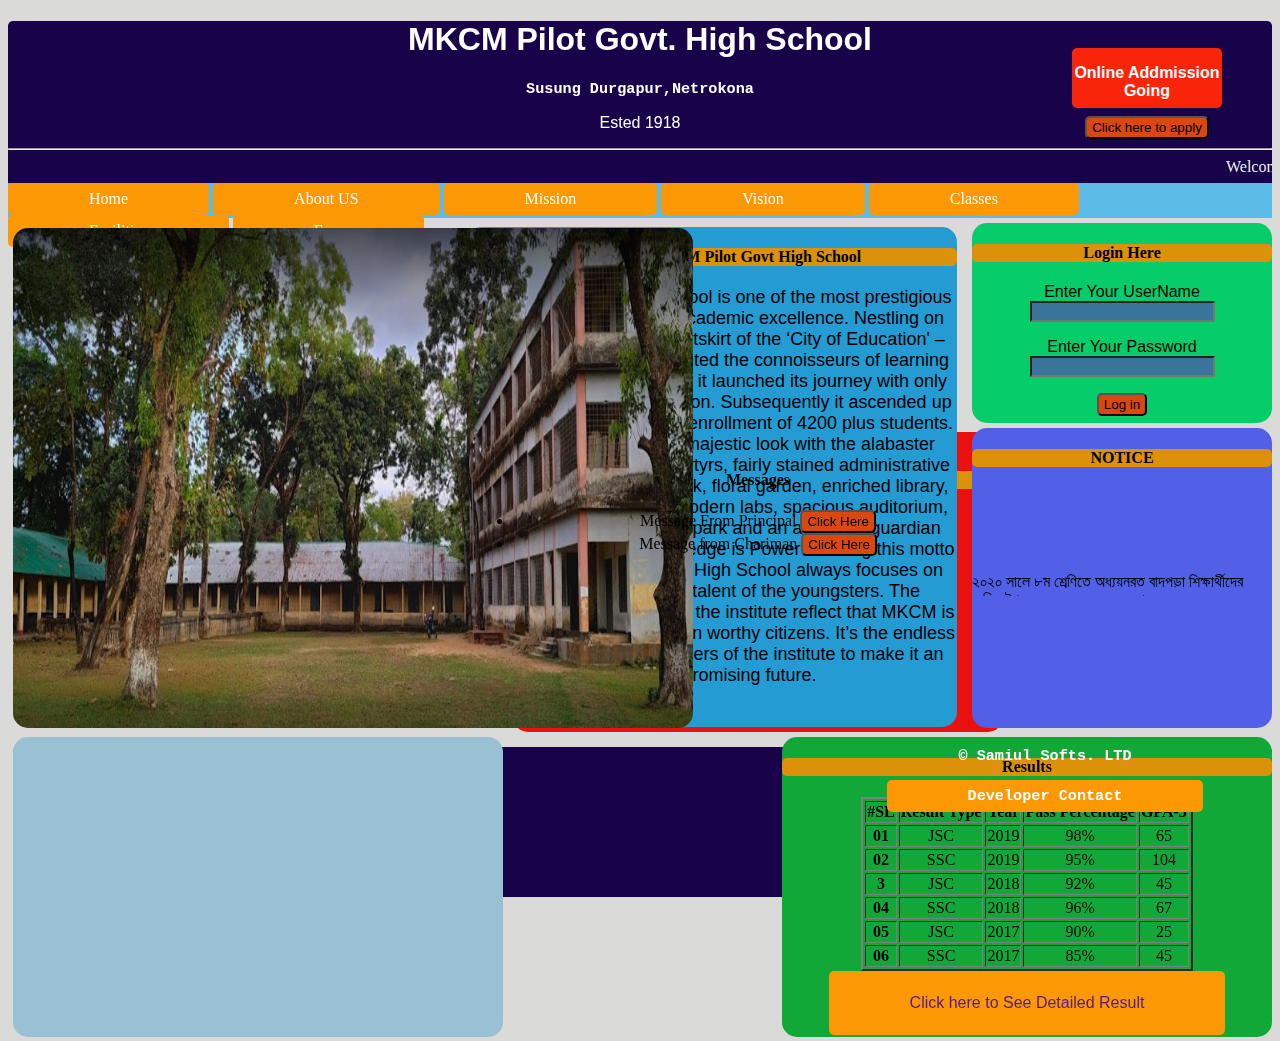
<file: index.html>
<!DOCTYPE html>
<html lang="en">
<head>
    <meta charset="UTF-8">
    <meta name="viewport" content="width=device-width, initial-scale=1.0">
    <title>MKCM Pilot Govt High School</title>
    <link rel="stylesheet" href="style.css">

    <script src="script.js"></script>
</head>
<body>

    <div class="heading">

        <h1> MKCM Pilot Govt. High School</h1>
        <h3> Susung Durgapur,Netrokona</h3>
        <p>Ested 1918</p>
        <div class="online">
            <p> <strong>Online Addmission Going</strong></p>
            <button type="submit">Click here to apply</button>
        </div>
        <hr>
        
        <marquee>Welcome to MKCM Pilot Govt High School,Susung Durgapur,Netrokona.Best High School in Susang Durgapur, Netrakona
            M.K.C.M Meaning is (M= Moharaja, K=Kumud, C=Chandra, M=Memorial) Pilot Govt. High School, Susang Durgapur, Netrakona, Bangladesh</marquee>
        <hr>
    </div>

    <div class="navbar">
        <div class="nav-bg">
            
            <a href="index.html">Home</a>
            <a href="aboutus.html" >About US</a>
            <a href="Mission.html"> Mission</a>
            <a href="Mission.html"> Vision</a>
            <a href="classes.html"> Classes</a>
            <a href="facilities.html"> Facilities</a>
            <a href="fees.html">Fees</a>
        </div>
    </div>
    

    <div class="login">
        <form name="login">
            <h4>Login Here</h4>
            <p> Enter  Your UserName <input type="text" name="username"></p>
            <p> Enter Your Password <input type="password" name="password"></p>
    
            <button type="submit" name="btn" onclick="checkLog()"> Log in</button>
           
        </form>
    </div>
    

    <div class="notice">
        <h4 align="center"> NOTICE</h4>
        
        <marquee behavior="scroll" direction="up" scrollamount="3">
            <li>২০২০ সালে ৮ম শ্রেণিতে অধ্যয়নরত বাদপড়া শিক্ষার্থীদের রেজিস্ট্রেশন এবং ২০১৮ ও ২০১৯ সালের যেসকল রেজিস্ট্রেশনকৃত শিক্ষার্থী জেএসসি পরীক্ষায় এক বিষয়ে অকৃতকার্য শিক্ষার্থীদের রেজিস্ট্রেশন নবায়ন সংক্রান্ত বিজ্ঞপ্তি I</li>  
            <li>
                ২২/১২/২০২০ ও ২৩/১২/২০২০ তারিখের নাম সংশোধন ও বয়স সংশোধন সভার প্রার্থী তালিকা
            </li>  
      
        </marquee>
            

        
        
    </div>

    
    <div class="home-img">
        <img src="images/photo3.png">
    </div>
    <div class="photo-cap">
        <h4>Welcome to MKCM Pilot Govt High School</h4>
        <p >MKCM Pilot Govt High School is one of the most prestigious and reputed institutes of academic excellence. Nestling on the secured and serene outskirt of the ‘City of Education' –Mymensingh, it has enchanted the connoisseurs of learning across the country. In 1918 it launched its journey with only 20 students of School Section. Subsequently it ascended up to class XII . Now it has an enrollment of 4200 plus students. The campus assumes a majestic look with the alabaster monument of language martyrs, fairly stained administrative building and academic block, floral garden, enriched library, multimedia class rooms, modern labs, spacious auditorium, large playground, nursery park and an attractive guardian shed cum cafeteria.

            “Knowledge is Power” bearing this motto in heart, MKCM Pilot Govt High School always focuses on flourishing the dormant talent of the youngsters. The successive acquirements of the institute reflect that MKCM is a home presenting the nation worthy citizens. It’s the endless endeavour of all the members of the institute to make it an abode of promising future.</p>
    </div>

    <div class="video-home">
        <iframe width="490" height="300" border-radius: 15px; src="https://www.youtube.com/embed/jJ4HvIfGFLA" frameborder="0" allow="accelerometer; autoplay; clipboard-write; encrypted-media; gyroscope; picture-in-picture" allowfullscreen></iframe>

    </div>
    <div class="home-msg">
        <br>
        <h4>Messages</h4>
        <li>Message From Principal  <button type="submit">Click Here</button></li>
        <li>Message from Chariman  <button type="submit">Click Here</button></li>
    </div>
    <div class="home-results">
        <h4>Results</h4>
        <table border="2px" align="center">
            <th>#SL</th>
            <th>Result Type</th>
            <th>Year</th>
            <th>Pass Percentage</th>
            <th>GPA-5</th>
            <tr>
                <th>01</th>
                <td>JSC</td>
                <td>2019</td>
                <td>98%</td>
                <td>65</td>
            </tr>
            <tr>
                <th>02</th>
                <td>SSC</td>
                <td>2019</td>
                <td>95%</td>
                <td>104</td>
            </tr>
            <tr>
                <th>3</th>
                <td>JSC</td>
                <td>2018</td>
                <td>92%</td>
                <td>45</td>
            </tr>
            <tr>
                <th>04</th>
                <td>SSC</td>
                <td>2018</td>
                <td>96%</td>
                <td>67</td>
            </tr>
            <tr>
                <th>05</th>
                <td>JSC</td>
                <td>2017</td>
                <td>90%</td>
                <td>25</td>
            </tr>
            <tr>
                <th>06</th>
                <td>SSC</td>
                <td>2017</td>
                <td>85%</td>
                <td>45</td>
            </tr>
        </table>
        <a href=""><p>Click here to See Detailed Result</p></a>
    </div>
    

    <div class="footer">
        <h3>&copy Samiul Softs. LTD</h3>
        
        <h3><a href="https://samiul1998.github.io/updatedcv/?fbclid=IwAR0cUzGqZdkNRWwWoCAR8rqXWjsfKzkArJZkNiJvgIBCY6mC-QLw0M16-og">Developer Contact</a> </h3>
    </div>
  

    
</body>
</html>
</file>
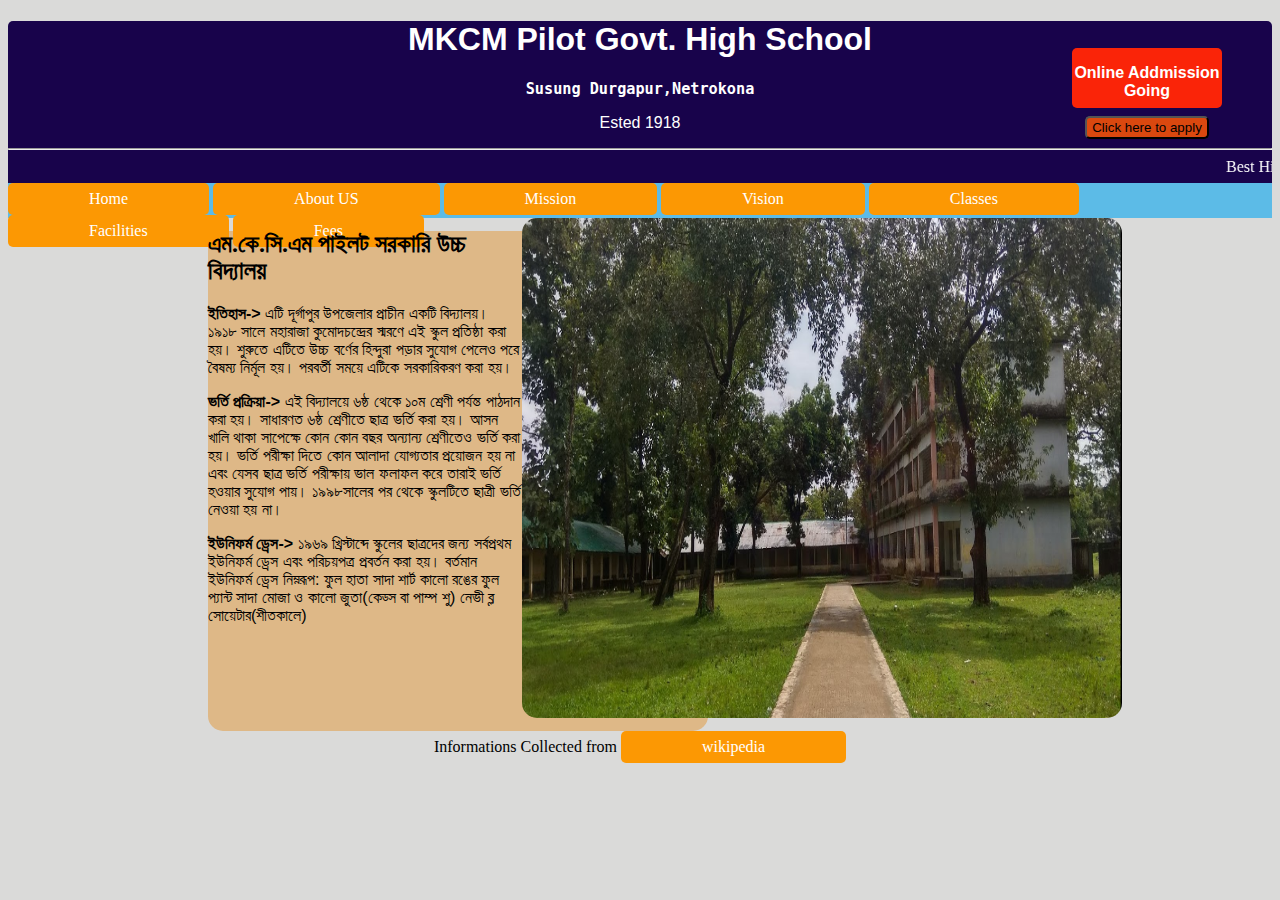
<file: aboutus.html>
<!DOCTYPE html>
<html lang="en">
<head>
    <meta charset="UTF-8">
    <meta name="viewport" content="width=device-width, initial-scale=1.0">
    <title>About US</title>
    <link rel="stylesheet" href="style.css">
</head>
<body>
    
    <div class="heading">
        <h1> MKCM Pilot Govt. High School</h1>
        <h3> Susung Durgapur,Netrokona</h3>
        <p>Ested 1918</p>
        <div class="online">
            <p> <strong>Online Addmission Going</strong></p>
            <button type="submit">Click here to apply</button>
        </div>
        <hr>
        <marquee>Best High School in Susang Durgapur, Netrakona
            M.K.C.M Meaning is (M= Moharaja, K=Kumud, C=Chandra, M=Memorial) Pilot Govt. High School, Susang Durgapur, Netrakona, Bangladesh</marquee>
            <hr>
    </div>
    <div class="navbar">
        <div class="nav-bg">
            
            <a href="index.html">Home</a>
            <a href="aboutus.html" >About US</a>
            <a href="Mission.html"> Mission</a>
            <a href="Mission.html"> Vision</a>
            <a href="classes.html"> Classes</a>
            <a href="facilities.html"> Facilities</a>
            <a href="fees.html">Fees</a>
        </div>
    </div>

    <div class="about-photo">
        <img src="images/photo1.png">
    </div>
    <div class="details">
       <h2>এম.কে.সি.এম পাইলট সরকারি উচ্চ বিদ্যালয় </h2>
       <p><b>ইতিহাস-></b>
        এটি দূর্গাপুর উপজেলার প্রাচীন একটি বিদ্যালয়। ১৯১৮ সালে মহারাজা কুমোদচন্দ্রের স্মরণে এই স্কুল প্রতিষ্ঠা করা হয়। শুরুতে এটিতে উচ্চ বর্ণের হিন্দুরা পড়ার সুযোগ পেলেও পরে বৈষম্য নির্মূল হয়। পরবর্তী সময়ে এটিকে সরকারিকরণ করা হয়।</p>

        <p><b>ভর্তি প্রক্রিয়া-></b>
            এই বিদ্যালয়ে ৬ষ্ঠ থেকে ১০ম শ্রেণী পর্যন্ত পাঠদান করা হয়। সাধারণত ৬ষ্ঠ শ্রেণীতে ছাত্র ভর্তি করা হয়। আসন খালি থাকা সাপেক্ষে কোন কোন বছর অন্যান্য শ্রেণীতেও ভর্তি করা হয়। ভর্তি পরীক্ষা দিতে কোন আলাদা যোগ্যতার প্রয়োজন হয় না এবং যেসব ছাত্র ভর্তি পরীক্ষায় ভাল ফলাফল করে তারাই ভর্তি হওয়ার সুযোগ পায়। ১৯৯৮সালের পর থেকে স্কুলটিতে ছাত্রী ভর্তি নেওয়া হয় না।</p>

        <p> <b>ইউনিফর্ম ড্রেস-></b>
            ১৯৬৯ খ্রিস্টাব্দে স্কুলের ছাত্রদের জন্য সর্বপ্রথম ইউনিফর্ম ড্রেস এবং পরিচয়পত্র প্রবর্তন করা হয়। বর্তমান ইউনিফর্ম ড্রেস নিম্নরূপ:
            
            ফুল হাতা সাদা শার্ট
            কালো রঙের ফুল প্যান্ট
            সাদা মোজা ও কালো জুতা(কেড্স বা পাম্প শু)
            নেভী ব্ল সোয়েটার(শীতকালে)</p>
    </div>

    <footer> Informations Collected from <a href="https://bn.wikipedia.org/wiki/%E0%A6%8F%E0%A6%AE.%E0%A6%95%E0%A7%87.%E0%A6%B8%E0%A6%BF.%E0%A6%8F%E0%A6%AE_%E0%A6%AA%E0%A6%BE%E0%A6%87%E0%A6%B2%E0%A6%9F_%E0%A6%B8%E0%A6%B0%E0%A6%95%E0%A6%BE%E0%A6%B0%E0%A6%BF_%E0%A6%89%E0%A6%9A%E0%A7%8D%E0%A6%9A_%E0%A6%AC%E0%A6%BF%E0%A6%A6%E0%A7%8D%E0%A6%AF%E0%A6%BE%E0%A6%B2%E0%A6%AF%E0%A6%BC"> wikipedia</a></footer>

    
</body>
</html>
</file>
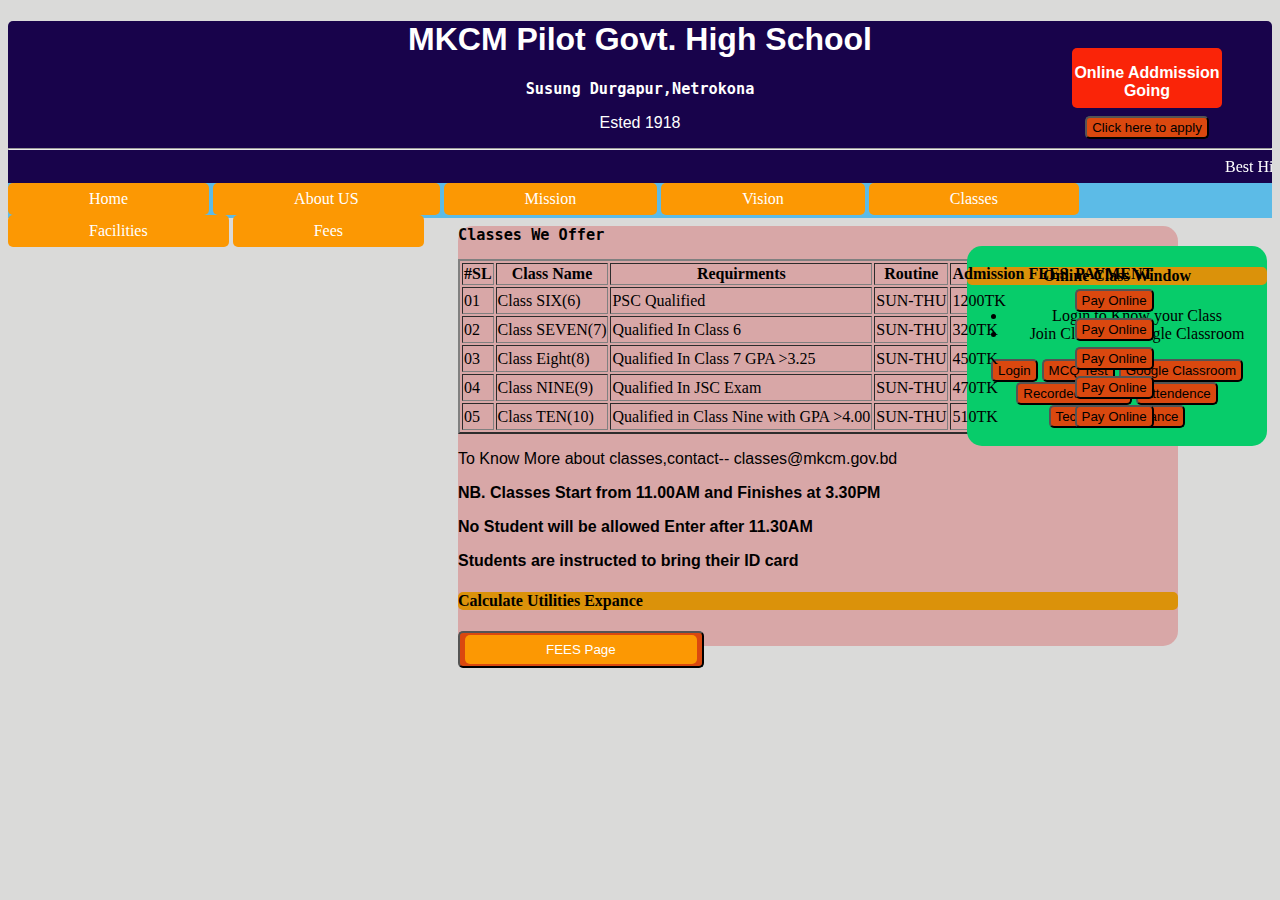
<file: classes.html>
<!DOCTYPE html>
<html lang="en">
<head>
    <meta charset="UTF-8">
    <meta name="viewport" content="width=device-width, initial-scale=1.0">
    <title>Classes</title>
    <link rel="stylesheet" href="style.css">
    <script src="script.js"></script>
</head>
<body>

    
    <div class="heading">
        <h1> MKCM Pilot Govt. High School</h1>
        <h3> Susung Durgapur,Netrokona</h3>
        <p>Ested 1918</p>
        <div class="online">
            <p> <strong>Online Addmission Going</strong></p>
            <button type="submit">Click here to apply</button>
        </div>
        <hr>
        <marquee>Best High School in Susang Durgapur, Netrakona
            M.K.C.M Meaning is (M= Moharaja, K=Kumud, C=Chandra, M=Memorial) Pilot Govt. High School, Susang Durgapur, Netrakona, Bangladesh</marquee>
            <hr>
    </div>
    <div class="navbar">
        <div class="nav-bg">
            
            <a href="index.html">Home</a>
            <a href="aboutus.html" >About US</a>
            <a href="Mission.html"> Mission</a>
            <a href="Mission.html"> Vision</a>
            <a href="classes.html"> Classes</a>
            <a href="facilities.html"> Facilities</a>
            <a href="fees.html">Fees</a>
        </div>
    </div>

    <div class="class">
        <h3>Classes We Offer</h3>

        <table border="2px">
            <th>#SL</th>
            <th>Class Name</th>
            <th>Requirments</th>
            <th>Routine</th>
            <th>Admission FEES</th>
            <th>PAYMENT</th>
            <tr>
                <td>01</td>
                <td>Class SIX(6)</td>
                <td>PSC Qualified</td>
                <td>SUN-THU</td>
                <td>1200TK</td>
                <td><button type="submit">Pay Online</button></td>
            </tr>
            <tr>
                <td>02</td>
                <td>Class SEVEN(7)</td>
                <td>Qualified In Class 6</td>
                <td>SUN-THU</td>
                <td>320TK</td>
                <td><button type="submit">Pay Online</button></td>
            </tr>
            <tr>
                <td>03</td>
                <td>Class Eight(8)</td>
                <td>Qualified In Class 7 GPA >3.25 </td>
                <td>SUN-THU</td>
                <td>450TK</td>
                <td><button type="submit">Pay Online</button></td>
            </tr>
            <tr>
                <td>04</td>
                <td>Class NINE(9)</td>
                <td>Qualified In JSC Exam </td>
                <td>SUN-THU</td>
                <td>470TK</td>
                <td><button type="submit">Pay Online</button></td>
            </tr>
            <tr>
                <td>05</td>
                <td>Class TEN(10)</td>
                <td>Qualified in Class Nine with GPA >4.00 </td>
                <td>SUN-THU</td>
                <td>510TK</td>
                <td><button type="submit">Pay Online</button></td>
            </tr>
           

        </table>
        <p>To Know More about classes,contact-- classes@mkcm.gov.bd</p>
        <p><strong>NB. Classes Start from 11.00AM and Finishes at 3.30PM</strong></p>
        <p><strong>No Student will be allowed Enter after 11.30AM </strong></p>
        <p><strong>Students are instructed to bring their ID card</strong></p>

        <h4>Calculate Utilities Expance</h4>
        <button type="submit"><a href="fees.html">FEES Page</a></button>
    </div>
    <div class="online-class">
        <h4>Online Class Window</h4>
        <ul>
            <li>Login to Know your Class</li>
            <li>Join Class Via Google Classroom</li>
            
        </ul>
        <button type="submit">Login</button>
        <button type="submit">MCQ Test</button>
        <button type="submit">Google Classroom</button>
        <button type="submit">Recorded Videos</button>
        <button type="submit">Attendence</button>
        <button type="submit">Technical Assistance</button>
    </div>
    
</body>
</html>
</file>
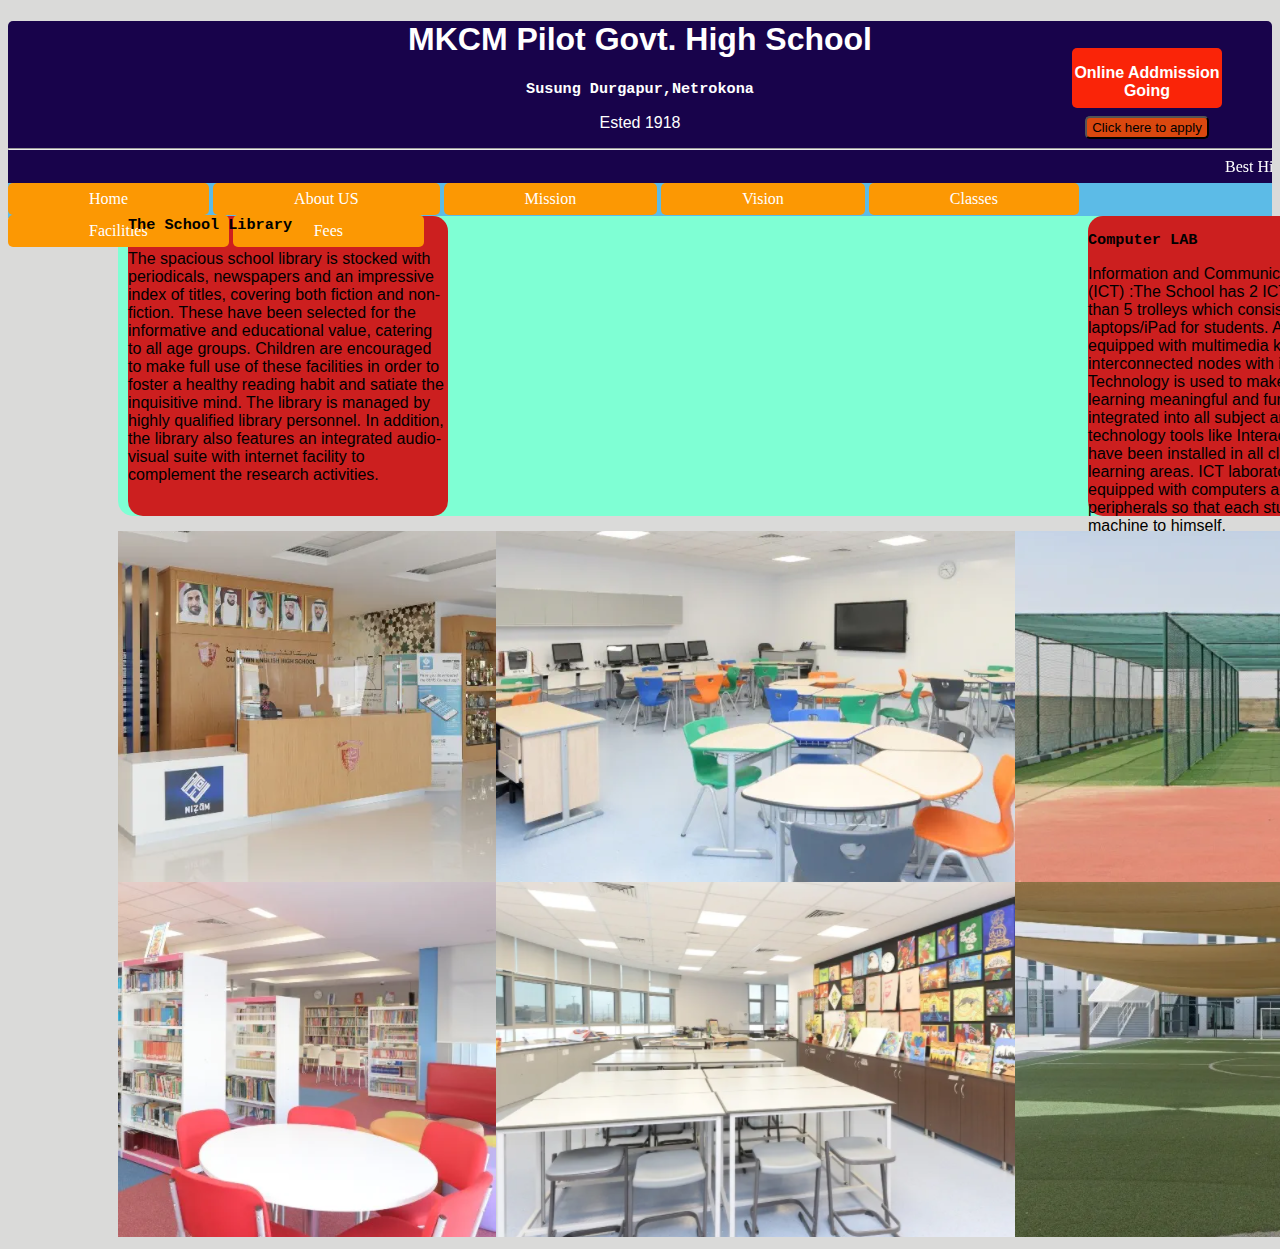
<file: facilities.html>
<!DOCTYPE html>
<html lang="en">
<head>
    <meta charset="UTF-8">
    <meta name="viewport" content="width=device-width, initial-scale=1.0">
    <title>Facilities</title>
    <link rel="stylesheet" href="style.css">
    <script src="script.js"></script>
</head>
<body>

    
    <div class="heading">
        <h1> MKCM Pilot Govt. High School</h1>
        <h3> Susung Durgapur,Netrokona</h3>
        <p>Ested 1918</p>
        <div class="online">
            <p> <strong>Online Addmission Going</strong></p>
            <button type="submit">Click here to apply</button>
        </div>
        <hr>
        <marquee>Best High School in Susang Durgapur, Netrakona
            M.K.C.M Meaning is (M= Moharaja, K=Kumud, C=Chandra, M=Memorial) Pilot Govt. High School, Susang Durgapur, Netrakona, Bangladesh</marquee>
            <hr>
    </div>
    <div class="navbar">
        <div class="nav-bg">
            
            <a href="index.html">Home</a>
            <a href="aboutus.html" >About US</a>
            <a href="Mission.html"> Mission</a>
            <a href="Mission.html"> Vision</a>
            <a href="classes.html"> Classes</a>
            <a href="facilities.html"> Facilities</a>
            <a href="fees.html">Fees</a>
        </div>
    </div>
    <div class="fc-root">
        <div class="fc-text1">
            <h3>The School Library</h3>
        <p>The spacious school library is stocked with periodicals, newspapers and an impressive index of titles, covering both fiction and non-fiction. These have been selected for the informative and educational value, catering to all age groups. Children are encouraged to make full use of these facilities in order to foster a healthy reading habit and satiate the inquisitive mind. The library is managed by highly qualified library personnel. In addition, the library also features an integrated audio-visual suite with internet facility to complement the research activities.</p>
        </div>
        <div class="fc-text2">
            <h3>Computer LAB</h3>
            <p>
                Information and Communication Technology (ICT) :The School has 2 ICT labs and more than 5 trolleys which consist of 36 laptops/iPad for students. All computers are equipped with multimedia kits and interconnected nodes with internet facilities. Technology is used to make teaching and learning meaningful and fun. ICT is well integrated into all subject areas. New technology tools like Interactive LED boards have been installed in all classrooms and learning areas. ICT laboratories which are equipped with computers and a number of peripherals so that each student has a machine to himself.</p>
        </div>
    </div>

    <div class="facilities">
        <img src="images/Facilities.png">
    </div>
</body>
</file>
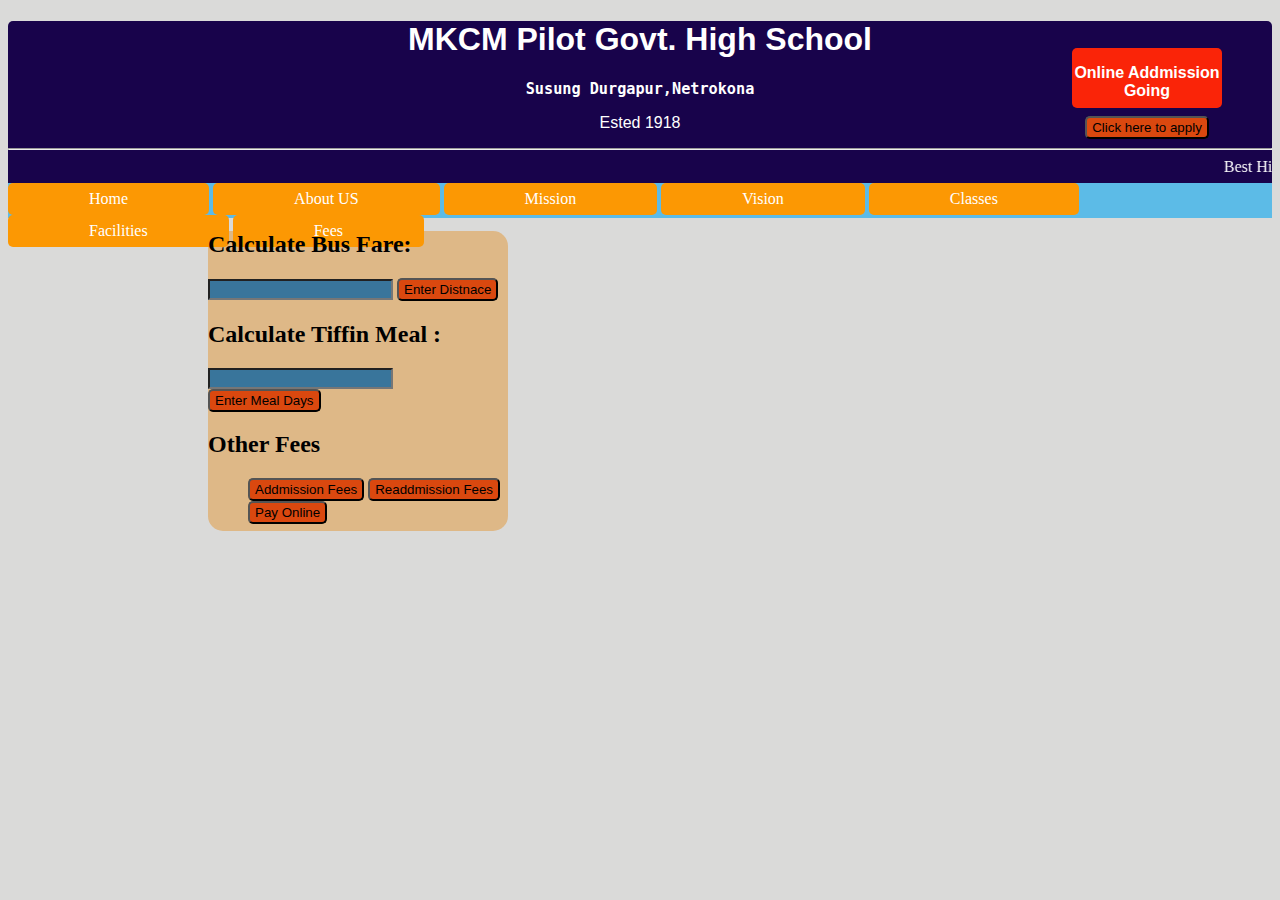
<file: fees.html>
<!DOCTYPE html>
<html lang="en">
<head>
    <meta charset="UTF-8">
    <meta name="viewport" content="width=device-width, initial-scale=1.0">
    <title>Fees Calculator</title>
    <link rel="stylesheet" href="style.css">
    <script src="script.js"></script>
</head>
<body>

   
    <div class="heading">
        <h1> MKCM Pilot Govt. High School</h1>
        <h3> Susung Durgapur,Netrokona</h3>
        <p>Ested 1918</p>
        <div class="online">
            <p> <strong>Online Addmission Going</strong></p>
            <button type="submit">Click here to apply</button>
        </div>
        <hr>
        <marquee>Best High School in Susang Durgapur, Netrakona
            M.K.C.M Meaning is (M= Moharaja, K=Kumud, C=Chandra, M=Memorial) Pilot Govt. High School, Susang Durgapur, Netrakona, Bangladesh</marquee>
            <hr>
    </div>
    <div class="navbar">
        <div class="nav-bg">
            
            <a href="index.html">Home</a>
            <a href="aboutus.html" >About US</a>
            <a href="Mission.html"> Mission</a>
            <a href="Mission.html"> Vision</a>
            <a href="classes.html"> Classes</a>
            <a href="facilities.html"> Facilities</a>
            <a href="fees.html">Fees</a>
        </div>
    </div>

    <div class="cal-details">
        
        <form name="fees">

            <h2> Calculate Bus Fare:</h2>
            <input type="number" name="distance">
            <button type="submit" name="btn " onclick="fareCalculation()">Enter Distnace </button>
            <h2> Calculate Tiffin Meal :</h2>
            <input type="number" name="meal">
            <button type="submit" name="btn " onclick="mealCalculation()">Enter Meal Days </button>


            <h2> Other Fees</h2>
            <ul>
                <button type="submit" onclick="addFee()"> Addmission Fees</button>
                <button type="submit" onclick="readdFee()"> Readdmission Fees</button>

                <button type="submit"  >Pay Online</button>
                
            </ul>

            
        </form>
        
    </div>
    
    
</body>
</html>
</file>
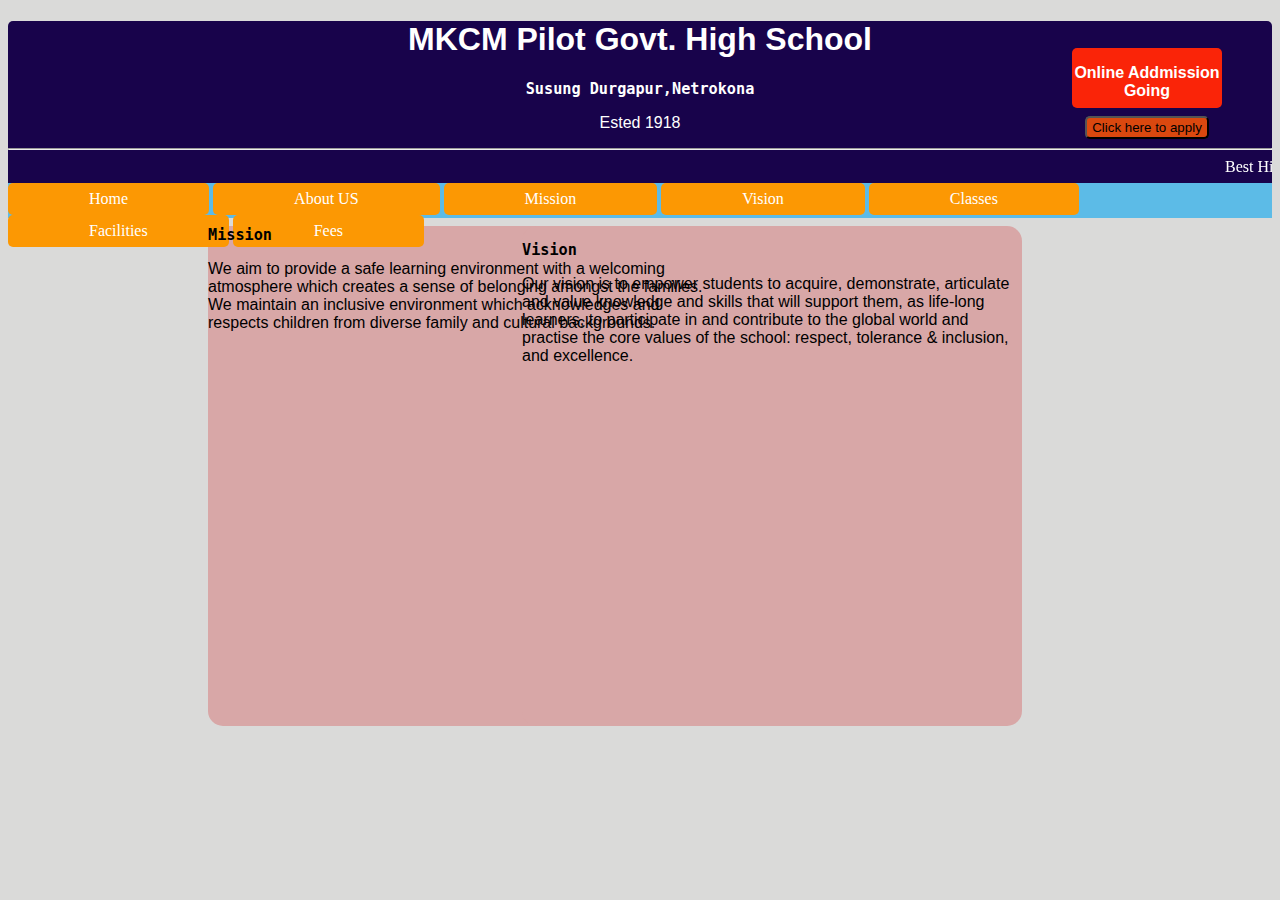
<file: Mission.html>
<!DOCTYPE html>
<html lang="en">
<head>
    <meta charset="UTF-8">
    <meta name="viewport" content="width=device-width, initial-scale=1.0">
    <title>Mission and Vision</title>
    <link rel="stylesheet" href="style.css">
    <script src="script.js"></script>
</head>
<body>

    
    <div class="heading">
        
        <h1> MKCM Pilot Govt. High School</h1>
        <h3> Susung Durgapur,Netrokona</h3>
        <p>Ested 1918</p>
        <div class="online">
            <p> <strong>Online Addmission Going</strong></p>
            <button type="submit">Click here to apply</button>
        </div>
        <hr>
        <marquee>Best High School in Susang Durgapur, Netrakona
            M.K.C.M Meaning is (M= Moharaja, K=Kumud, C=Chandra, M=Memorial) Pilot Govt. High School, Susang Durgapur, Netrakona, Bangladesh</marquee>
            <hr>
    </div>
    <div class="navbar">
        <div class="nav-bg">
            
            <a href="index.html">Home</a>
            <a href="aboutus.html" >About US</a>
            <a href="Mission.html"> Mission</a>
            <a href="Mission.html"> Vision</a>
            <a href="classes.html"> Classes</a>
            <a href="facilities.html"> Facilities</a>
            <a href="fees.html">Fees</a>
        </div>
    </div>

    <div class="mission">
        <h3>Mission</h3>
        <p>We aim to provide a safe learning environment with a welcoming atmosphere which creates a sense of belonging amongst the families. We maintain an inclusive environment which acknowledges and respects children from diverse family and cultural backgrounds.</p>
     </div>

     <div class="vision">
        <h3>Vision</h3>
        <p>Our vision is to empower students to acquire, demonstrate, articulate and value knowledge and skills that will support them, as life-long learners, to participate in and contribute to the global world and practise the core values of the school: respect, tolerance & inclusion, and excellence.</p>
     </div>
    
</body>
</html>
</file>
<file: style.css>
body{
    background-color: rgba(108, 109, 107, 0.253);
}

.heading{

    text-align: center;
    color: rgb(255, 255, 255);
    background-color: rgb(24, 3, 75);
    border-radius: 5px;
}
.nav-bg{
    
    background-color: rgb(92, 187, 231);
    height:35px;
    margin-top:-15px;
    
}

.details{
    border-radius: 15px;
    margin-left: 200px;
    margin-top: -7px;
    background-color: burlywood;
    height: 500px;
    width: 500px;
}
.cal-details{
    border-radius: 15px;
    margin-left: 200px;
    margin-top: -7px;
    background-color: burlywood;
    height: 300px;
    width: 300px;
}

.about-photo img{
    border-radius: 15px;

    height: 500px;
    width: 600px;
    float: right;
    margin-right: 150px;
}
.mission{
    border-radius: 15px;

    margin-left: 200px;
    margin-top: -7px;
    background-color: rgb(216, 167, 167);
    height: 500px;
    width: 500px;
}
.vision {
    border-radius: 15px;
    
    float: right;
    margin-right: 250px;
    margin-top: -500px;
    background-color: rgb(216, 167, 167);
    height: 500px;
    width: 500px;
}
.class{
    border-radius: 15px;
    margin-left: 450px;
    margin-top: -7px;
    background-color: rgb(216, 167, 167);
    height: 420px;
    width: 720px;

}
.facilities{

    margin-left: 110px;
}
.fc-root{
    border-radius: 15px;
    margin-left: 110px;
    margin-top: -7px;
    margin-bottom: 5px;
    background-color: aquamarine;
    height: 300px;
    width: 1290px;

}

.fc-text1{
    border-radius: 15px;
    margin-left: 10px;
    margin-top: -17px;
    margin-bottom: 15px;
    background-color: rgb(204, 31, 31);
    height: 300px;
    width: 320px;

}
.fc-text2{
    border-radius: 15px;
    margin-left: 10px;
    margin-top: -315px;
    margin-bottom: 15px;
    float: right;
    background-color: rgb(204, 31, 31);
    height: 300px;
    width: 320px;

}

.notice{
    margin-top: 210px;
    margin-right: -300px;
    border-radius: 15px;
    
    float: right;
    height: 300px;
    width: 300px;
    background-color: rgb(81, 96, 230);
}
button{
    border-radius: 5px;
}
footer{
    text-align: center;
}
.login{
    text-align: center;
    margin-top: 5px;
    margin-right: 00px;
    border-radius: 15px;
    float: right;
    float: inline-end;
    height: 200px;
    width: 300px;
    background-color: rgb(7, 204, 106);
}

.home-img img{
    margin-top: 10px;
    margin-left: 5px;
    height: 500px;
    width: 680px;
    border-radius: 15px;
}
.photo-cap{
    text-align: center;
    margin-top: -505px;
    margin-right: 315px;
    border-radius: 15px;
    float: right;
    
    height: 500px;
    width: 490px;
    background-color: rgb(36, 155, 211);
    
}
.photo-cap p{
    font-size: 18px;
}
h4{
    background-color: rgb(219, 146, 10);
    border-radius: 5px;
      
}
.video-home{
    text-align: center;
    margin-top: 005px;
    margin-right: 315px;
    border-radius: 15px;
    margin-left: 5px;
    float: inline-start;
    
    height: 300px;
    width: 490px;
    background-color: rgb(154, 193, 211);
    
}

.home-msg{
    text-align: center;
    margin-top: -300px;
    
    border-radius: 15px;
    margin-left: 505px;
    
    
    height: 300px;
    width: 490px;
    background-color: rgb(235, 16, 16);
    
}

.home-results{
    text-align: center;
    margin-top: -300px;
    float: right;
    
    border-radius: 15px;
    margin-left: 0px;
    
    
    height: 300px;
    width: 490px;
    background-color: rgb(18, 168, 56);
    
}
.footer{
    text-align: center;
    margin-top: 15px;
    color:  rgb(255, 255, 255);;
    border-radius: 5px;
    margin-left: 5px;
    height: 150px;
    width: auto;
    background-color:  rgb(24, 3, 75);
}
a:link {
    text-decoration: none;
    background-color: #fc9803;
    color: white;
    padding: 7px 81px;
    text-align: center;
    text-decoration: none;
    display: inline-block;
    border-radius: 5px;
  }
  a:hover, a:active {
    background-color: rgb(231, 209, 6);
    color: white;
    
  }

.online{
    width: 150px;
    height: 60px;
    background-color: rgb(250, 36, 8);
    float: right;
    margin-top: -100px;
    margin-right:50px ;
    margin-bottom:-30px;
    border-radius: 5px;
}

button{
    background-color: rgb(218, 72, 15);
    padding: 2px 5px;
}
input{
    background-color: rgb(57, 117, 155);
}

h1{
    font-family: Verdana, Geneva, Tahoma, sans-serif;
}
p{
    font-family: sans-serif;
}
h3{
    font-family: monospace;
}
button:hover{
    background-color: rgb(155, 15, 5);
    
}
.online-class{
    text-align: center;
    margin-top: -400px;
    margin-right: 5px;
    border-radius: 15px;
    float: right;
    float: inline-end;
    height: 200px;
    width: 300px;
    background-color: rgb(7, 204, 106);
}
</file>
